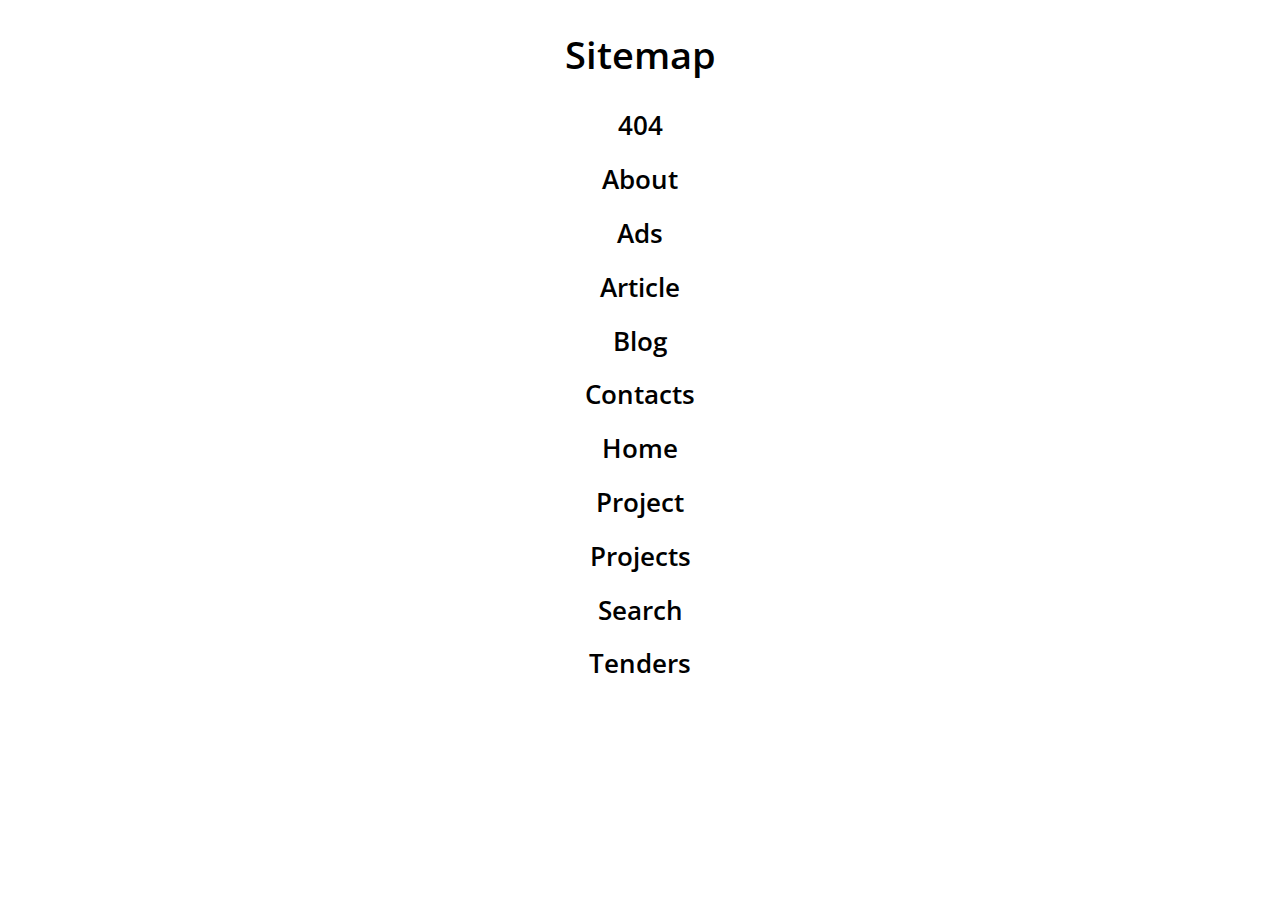
<file: app/sitemap.html>
<!doctype html>
<html lang="en">
<head>
    <meta charset="UTF-8">
    <meta name="viewport"
          content="width=device-width, user-scalable=no, initial-scale=1.0, maximum-scale=1.0, minimum-scale=1.0">
    <meta http-equiv="X-UA-Compatible" content="ie=edge">
    <title>Sitemap</title>
    <link rel="stylesheet" href="css/app.min.css">
    <style>
        div {
            display: flex;
            flex-direction: column;
            align-items: center;
            justify-content: center;
        }
        h1 {
            margin: 30px 0;
        }
        li {
            text-align: center;
        }
        li:not(:last-child) {
            margin-bottom: 20px;
        }
        a {
            text-align: center;
        }
    </style>
</head>
<body>
<div>
    <h1 class="h1">
        Sitemap
    </h1>
    <ul>
        <li>
            <a href="404.html" class="h3">
                404
            </a>
        </li>
        <li>
            <a href="about.html" class="h3">
                About
            </a>
        </li>
        <li>
            <a href="ads.html" class="h3">
                Ads
            </a>
        </li>
        <li>
            <a href="article.html" class="h3">
                Article
            </a>
        </li>
        <li>
            <a href="blog.html" class="h3">
                Blog
            </a>
        </li>
        <li>
            <a href="contacts.html" class="h3">
                Contacts
            </a>
        </li>
        <li>
            <a href="index.html" class="h3">
                Home
            </a>
        </li>
        <li>
            <a href="project.html" class="h3">
                Project
            </a>
        </li>
        <li>
            <a href="projects.html" class="h3">
                Projects
            </a>
        </li>
        <li>
            <a href="search.html" class="h3">
                Search
            </a>
        </li>
        <li>
            <a href="tenders.html" class="h3">
                Tenders
            </a>
        </li>
    </ul>
</div>

</body>
</html>
</file>
<file: app/css/app.min.css>
@import url("https://fonts.googleapis.com/css2?family=Open+Sans:ital,wght@0,300;0,400;0,500;0,600;0,700;0,800;1,300;1,400;1,500;1,600;1,700;1,800&display=swap");*{padding:0;margin:0;box-sizing:border-box;text-decoration:none;list-style:none;font-family:'Open Sans', sans-serif;color:#000}.container{display:flex;flex-direction:column;margin:0 auto;width:100%;max-width:1650px}@media (max-width: 1899px){.container{max-width:100%;padding:0 115px}}@media (max-width: 1549px){.container{padding:0 95px}}@media (max-width: 1399px){.container{padding:0 75px}}@media (max-width: 1249px){.container{padding:0 55px}}@media (max-width: 999px){.container{padding:0 35px}}@media (max-width: 759px){.container{padding:0 20px}}.mb{margin-bottom:120px}@media (max-width: 1899px){.mb{margin-bottom:110px}}@media (max-width: 1549px){.mb{margin-bottom:100px}}@media (max-width: 1399px){.mb{margin-bottom:90px}}@media (max-width: 1249px){.mb{margin-bottom:80px}}@media (max-width: 999px){.mb{margin-bottom:70px}}@media (max-width: 759px){.mb{margin-bottom:60px}}.h1{font-size:52px;line-height:130%;font-weight:600}@media (max-width: 1899px){.h1{font-size:46px}}@media (max-width: 1549px){.h1{font-size:42px}}@media (max-width: 1399px){.h1{font-size:38px}}@media (max-width: 1249px){.h1{font-size:34px}}@media (max-width: 999px){.h1{font-size:30px}}@media (max-width: 759px){.h1{font-size:26px}}.h2{font-size:44px;line-height:130%;font-weight:600}@media (max-width: 1899px){.h2{font-size:39px}}@media (max-width: 1549px){.h2{font-size:36px}}@media (max-width: 1399px){.h2{font-size:32px}}@media (max-width: 1249px){.h2{font-size:28px}}@media (max-width: 999px){.h2{font-size:26px}}@media (max-width: 759px){.h2{font-size:24px}}.h3{font-size:36px;line-height:130%;font-weight:600}@media (max-width: 1899px){.h3{font-size:32px}}@media (max-width: 1549px){.h3{font-size:29px}}@media (max-width: 1399px){.h3{font-size:26px}}@media (max-width: 1249px){.h3{font-size:24px}}@media (max-width: 999px){.h3{font-size:22px}}@media (max-width: 759px){.h3{font-size:22px}}.h4{font-size:24px;line-height:130%;font-weight:600}@media (max-width: 1899px){.h4{font-size:24px}}@media (max-width: 1549px){.h4{font-size:24px}}@media (max-width: 1399px){.h4{font-size:22px}}@media (max-width: 1249px){.h4{font-size:22px}}@media (max-width: 999px){.h4{font-size:20px}}@media (max-width: 759px){.h4{font-size:20px}}.btn-text{font-size:16px;line-height:130%;font-weight:600}@media (max-width: 1899px){.btn-text{font-size:16px}}@media (max-width: 1549px){.btn-text{font-size:16px}}@media (max-width: 1399px){.btn-text{font-size:14px}}@media (max-width: 1249px){.btn-text{font-size:14px}}@media (max-width: 999px){.btn-text{font-size:13px}}@media (max-width: 759px){.btn-text{font-size:13px}}.body-s{font-size:18px;line-height:150%;font-weight:300}@media (max-width: 1899px){.body-s{font-size:18px}}@media (max-width: 1549px){.body-s{font-size:18px}}@media (max-width: 1399px){.body-s{font-size:16px}}@media (max-width: 1249px){.body-s{font-size:16px}}@media (max-width: 999px){.body-s{font-size:15px}}@media (max-width: 759px){.body-s{font-size:15px}}.body-m{font-size:20px;line-height:150%;font-weight:400}@media (max-width: 1899px){.body-m{font-size:20px}}@media (max-width: 1549px){.body-m{font-size:20px}}@media (max-width: 1399px){.body-m{font-size:18px}}@media (max-width: 1249px){.body-m{font-size:18px}}@media (max-width: 999px){.body-m{font-size:16px}}@media (max-width: 759px){.body-m{font-size:16px}}.sub-s{font-size:14px;line-height:150%;font-weight:400}@media (max-width: 1899px){.sub-s{font-size:14px}}@media (max-width: 1549px){.sub-s{font-size:14px}}@media (max-width: 1399px){.sub-s{font-size:12px}}@media (max-width: 1249px){.sub-s{font-size:12px}}@media (max-width: 999px){.sub-s{font-size:12px}}@media (max-width: 759px){.sub-s{font-size:12px}}.sub-m{font-size:16px;line-height:150%;font-weight:400}@media (max-width: 1899px){.sub-m{font-size:16px}}@media (max-width: 1549px){.sub-m{font-size:16px}}@media (max-width: 1399px){.sub-m{font-size:14px}}@media (max-width: 1249px){.sub-m{font-size:14px}}@media (max-width: 999px){.sub-m{font-size:13px}}@media (max-width: 759px){.sub-m{font-size:13px}}.sub-l{font-size:18px;line-height:150%;font-weight:400}@media (max-width: 1899px){.sub-l{font-size:18px}}@media (max-width: 1549px){.sub-l{font-size:18px}}@media (max-width: 1399px){.sub-l{font-size:16px}}@media (max-width: 1249px){.sub-l{font-size:16px}}@media (max-width: 999px){.sub-l{font-size:15px}}@media (max-width: 759px){.sub-l{font-size:15px}}.quote{font-size:18px;font-style:italic;line-height:150%;font-weight:300}@media (max-width: 1899px){.quote{font-size:18px}}@media (max-width: 1549px){.quote{font-size:18px}}@media (max-width: 1399px){.quote{font-size:16px}}@media (max-width: 1249px){.quote{font-size:16px}}@media (max-width: 999px){.quote{font-size:15px}}@media (max-width: 759px){.quote{font-size:15px}}body.scroll{overflow:hidden}.btn{width:250px;padding:13.5px 0;display:flex;align-items:center;justify-content:center;cursor:pointer;transition-duration:.4s;background-color:#FFDD00}@media (max-width: 1549px){.btn{width:183px}}@media (max-width: 759px){.btn{width:200px}}.btn:hover{background-color:#FFCE20}.btn-red{width:250px;padding:13.5px 0;display:flex;color:#FFFFFF;align-items:center;justify-content:center;cursor:pointer;transition-duration:.4s;background-color:#AD1C29}@media (max-width: 1549px){.btn-red{width:183px}}@media (max-width: 759px){.btn-red{width:200px}}.btn-red:hover{background-color:#8A141E}.top{display:flex;align-items:center;margin-bottom:60px}@media (max-width: 1549px){.top{margin-bottom:50px}}@media (max-width: 999px){.top{margin-bottom:30px}}.top .title{margin-right:auto}@media (max-width: 999px){.top .title{margin-left:auto}}.top .title-center{margin-left:auto}.next,.prev{width:48px;height:48px;display:flex;align-items:center;justify-content:center;background-color:#AD1C29;transition-duration:.4s}@media (max-width: 999px){.next,.prev{display:none}}.next:hover,.prev:hover{background-color:#8A141E}.prev{margin-right:20px}.swiper-pagination{width:8px;height:8px;justify-content:center;position:static;margin-top:15px}.swiper-pagination-bullet{margin:0 !important;background-color:#E6E6E6;border-radius:0;transition-duration:.4s;opacity:1}.swiper-pagination-bullet:not(:last-child){margin-right:10px !important}.swiper-pagination-bullet-active{background-color:#FFDD00}.label{display:flex}.label textarea{height:144px}@media (max-width: 999px){.label textarea{height:132px}}.label .input{width:100%;padding:11px 19px;outline:none;background-color:#F8F8F8;resize:none;color:#666666;border:1px solid transparent;transition-duration:.4s}.label .input::placeholder{color:#666666}.label .input:hover{background-color:#E6E6E6}.label .input:focus{border-color:#FFDD00;background-color:#fff}.pagination{margin-top:40px;display:flex;align-items:center;justify-content:center}@media (max-width: 999px){.pagination{margin-top:20px}}.pagination__prev,.pagination__next{background-color:#999999;width:48px;height:48px;display:flex;align-items:center;justify-content:center;cursor:pointer;transition-duration:.4s}@media (max-width: 999px){.pagination__prev,.pagination__next{width:37px;height:37px}}.pagination__prev:hover,.pagination__next:hover{background-color:#8A141E}@media (max-width: 999px){.pagination__prev svg,.pagination__next svg{width:17px;height:17px}}.pagination__numbers{display:flex;align-items:center}.pagination-num{width:48px;height:48px;display:flex;align-items:center;justify-content:center;background-color:#E6E6E6;transition-duration:.4s}@media (max-width: 999px){.pagination-num{width:37px;height:37px}}.pagination-num:not(:last-child){margin-right:10px}@media (max-width: 999px){.pagination-num:not(:last-child){margin-right:5px}}.pagination-num.active{background-color:#AD1C29;color:#fff}.pagination a.pagination-num:hover{background-color:#8A141E;color:#fff}.pagination span.pagination-num{background-color:transparent}.pagination__prev{margin-right:40px}@media (max-width: 999px){.pagination__prev{margin-right:7px}}.pagination__next{margin-left:40px}@media (max-width: 999px){.pagination__next{margin-left:7px}}.btn-transparent{width:250px;padding:13.5px 0;display:flex;align-items:center;justify-content:center;cursor:pointer;color:#AD1C29;border:1px solid #AD1C29;transition-duration:.4s;background-color:transparent}@media (max-width: 1549px){.btn-transparent{width:183px}}@media (max-width: 759px){.btn-transparent{width:200px}}.btn-transparent:hover{background-color:#8A141E;border-color:#8A141E;color:#fff}.header{padding:26px 0;position:sticky;top:0;z-index:100;background-color:#fff;width:100%}@media (max-width: 1899px){.header{padding:18px 0}}@media (max-width: 999px){.header{padding:15px 0}}.header .container{flex-direction:row;align-items:center}.header__logo{display:flex;margin-top:-26px;margin-bottom:-56px;margin-right:10px}@media (max-width: 1899px){.header__logo{margin-bottom:-41px;margin-top:-18px}}@media (max-width: 1249px){.header__logo{margin-top:-9px;margin-bottom:-9px}}@media (max-width: 999px){.header__logo{margin-right:auto;margin-top:-15px;margin-bottom:-26px}}@media (max-width: 1899px){.header__logo svg{width:107px;height:107px}}@media (max-width: 1249px){.header__logo svg{height:65px;width:65px}}.header__menu{margin-right:auto;display:flex}@media (max-width: 999px){.header__menu{display:none}}.header__menu-li a{padding:12px 20px;transition-duration:.4s;background-color:transparent}@media (max-width: 1899px){.header__menu-li a{padding:12px 15px}}@media (max-width: 1249px){.header__menu-li a{padding:10px}}.header__menu-li a:hover{background-color:#FFDD00}.header__langs{display:flex;flex-direction:column;position:relative;margin-right:30px}@media (max-width: 1249px){.header__langs{margin-right:15px}}@media (max-width: 999px){.header__langs{margin-right:20px}}.header__langs:hover .header__langs-bot{opacity:1;visibility:visible}@media (max-width: 999px){.header__langs:hover .header__langs-bot{opacity:0;visibility:hidden}}@media (max-width: 999px){.header__langs.active .header__langs-bot{opacity:1;visibility:visible}}@media (max-width: 999px){.header__langs.active .header__langs-bg{opacity:.3;visibility:visible}}.header__langs-bg{display:none}@media (max-width: 999px){.header__langs-bg{background-color:#000;position:fixed;opacity:0;visibility:hidden;z-index:-1;top:58px;display:block;left:0;width:100vw;height:calc(100vh - 58px)}}.header__langs-top{display:flex}.header__langs-bot{display:flex;opacity:0;visibility:hidden;transition-duration:.2s;position:absolute;left:50%;transform:translateY(100%) translateX(-50%);bottom:0;flex-direction:column}.header__langs-bot-images{display:flex;flex-direction:column;padding:20px;background:#FFFFFF;border-top:1px solid #E6E6E6;margin-top:20px}@media (max-width: 999px){.header__langs-bot-images{margin-top:14px;border-top:none}}.header__langs-img{cursor:pointer}.header__langs-img:not(:last-child){margin-bottom:20px}.header__search{display:flex;align-items:center;background-color:#F8F8F8;padding:11px 19px;width:100%;margin-right:30px;max-width:390px;transition-duration:.4s;border:1px solid transparent}@media (max-width: 1549px){.header__search{max-width:290px}}@media (max-width: 1249px){.header__search{max-width:200px;margin-right:15px}}@media (max-width: 999px){.header__search{display:none;margin-right:0;max-width:100%}}.header__search:hover{background-color:#E6E6E6}.header__search-mob{display:none}@media (max-width: 999px){.header__search-mob{display:flex;transition-duration:.4s;position:fixed;top:58px;opacity:0;visibility:hidden;z-index:11;padding:20px;width:100%;max-width:100%}}.header__search-mob:after{content:'';background-color:#FFFFFF;width:100%;position:absolute;height:100%;top:0;z-index:1;left:0}.header__search-mob-bg{opacity:.3;top:0;background-color:#000;width:100vw;position:absolute;height:100vh;left:0;z-index:-1}.header__search-mob .header__search{display:flex;position:relative;z-index:10}@media (max-width: 999px){.header__search-mob.active{opacity:1;visibility:visible}}.header__search-remove{display:none;cursor:pointer}.header__search-btn{border:none;outline:none;display:flex;background-color:transparent;margin-right:12px}@media (max-width: 1549px){.header__search-btn{margin-right:10px}}.header__search input{border:none;width:100%;background-color:transparent;color:#666666;outline:none}.header__search input::placeholder{color:#666666}.header__search.active{border-color:#FFDD00;background-color:#fff}.header__search.active .header__search-remove{display:block}.header__search.filled .header__search-remove{display:block}@media (max-width: 999px){.header .btn{display:none}}.header__mob-btn{display:none}@media (max-width: 999px){.header__mob-btn{display:flex;margin-right:20px}}.header__burger{display:none}@media (max-width: 999px){.header__burger{display:flex}}.header__burger path{transition-duration:.4s}.header__burger.active path:nth-child(2){transform:rotate(45deg) translate(6px, -6px)}.header__burger.active path:nth-child(3){transform:rotate(-45deg) translate(-12px, 0px)}.header__burger.active path:nth-child(1){opacity:0;transform:translateX(100%)}.hero{position:relative}.hero__prev,.hero__next{top:50%;transform:translateY(-50%);z-index:20;position:absolute;background-color:#FFDD0080;width:48px;height:48px;display:flex;align-items:center;cursor:pointer;justify-content:center;transition-duration:.4s}@media (max-width: 999px){.hero__prev,.hero__next{display:none}}.hero__prev:hover,.hero__next:hover{background-color:#FFDD00}.hero__prev{left:135px}@media (max-width: 1899px){.hero__prev{left:115px}}@media (max-width: 1399px){.hero__prev{left:75px}}@media (max-width: 1249px){.hero__prev{left:55px}}@media (max-width: 999px){.hero__prev{left:35px}}.hero__next{right:135px}@media (max-width: 1899px){.hero__next{right:115px}}@media (max-width: 1399px){.hero__next{right:75px}}@media (max-width: 1249px){.hero__next{right:55px}}@media (max-width: 999px){.hero__next{right:35px}}.hero__slider{height:650px}@media (max-width: 1549px){.hero__slider{height:487px}}@media (max-width: 999px){.hero__slider{height:610px}}@media (max-width: 759px){.hero__slider{height:410px}}.hero__slide{display:flex}.hero__slide-img{position:absolute;left:0;top:0;right:0;bottom:0;width:100%;height:100%;-o-object-fit:cover;object-fit:cover}.hero__slide-text{position:absolute;left:275px;top:210px;display:flex;flex-direction:column;z-index:2;align-items:flex-start}@media (max-width: 1549px){.hero__slide-text{left:220px;top:130px}}@media (max-width: 1399px){.hero__slide-text{left:180px}}@media (max-width: 999px){.hero__slide-text{left:35px;top:226px;display:none}}@media (max-width: 759px){.hero__slide-text{top:130px;left:20px}}.hero__slide-text-mob{display:none}@media (max-width: 999px){.hero__slide-text-mob{display:flex}}.hero__slide-text span{background-color:#FFDD00;padding:6px 20px}@media (max-width: 999px){.hero__slide-text span{padding:4px 10px}}.hero__slide-text span:not(:last-child){margin-bottom:10px}@media (max-width: 999px){.hero__slide-text span:not(:last-child){margin-bottom:5px}}.hero .swiper-pagination{bottom:30px !important;position:absolute}@media (max-width: 1549px){.hero .swiper-pagination{bottom:20px !important}}.hero .swiper-pagination-bullet{border-radius:0;background-color:#FFFFFF;transition-duration:.4s;opacity:1;margin:0 !important;height:12px;width:12px}@media (max-width: 999px){.hero .swiper-pagination-bullet{width:8px;height:8px}}.hero .swiper-pagination-bullet:not(:last-child){margin-right:10px !important}.hero .swiper-pagination-bullet-active{opacity:1;background-color:#FFDD00}.news__slider{width:100%}.news__wrapper{align-items:stretch}.news__slide{display:flex;height:auto !important;flex-direction:column}.news__slide:hover .news__slide-text:after{transform:translateY(0)}.news__slide-img{position:relative;z-index:1;width:100%;display:flex;padding-top:60.37735849%}.news__slide-img img{position:absolute;top:0;left:0;width:100%;height:100%;-o-object-fit:cover;object-fit:cover}.news__slide-date{position:absolute;bottom:0;left:0;padding:15px 30px;background-color:#F8F8F8}@media (max-width: 1549px){.news__slide-date{padding:10px 25px}}@media (max-width: 999px){.news__slide-date{padding:10px 20px}}.news__slide-text{display:flex;flex-direction:column;padding:35px 30px;position:relative;height:100%}@media (max-width: 1549px){.news__slide-text{padding:30px 25px}}@media (max-width: 999px){.news__slide-text{padding:25px 20px}}.news__slide-text:after{content:'';position:absolute;left:0;z-index:-1;top:0;width:100%;transition-duration:.4s;height:100%;transform:translateY(calc(-100% + 5px));background-color:#F8F8F8}@media (max-width: 999px){.news__slide-text:after{transform:translateY(0)}}.news__slide-title{margin-bottom:15px;display:-webkit-box;-webkit-line-clamp:2;-webkit-box-orient:vertical;overflow:hidden}@media (max-width: 999px){.news__slide-title{margin-bottom:10px}}.news__slide-p{margin-top:auto;display:-webkit-box;-webkit-line-clamp:2;-webkit-box-orient:vertical;overflow:hidden}.news .btn-red{margin:40px auto 0 auto}@media (max-width: 1549px){.news .btn-red{margin-top:30px}}@media (max-width: 999px){.news .btn-red{margin-top:20px}}.news .swiper-pagination{display:none}@media (max-width: 999px){.news .swiper-pagination{display:flex}}.projects__items{display:grid;grid-template-columns:repeat(3, 1fr);grid-gap:30px}@media (max-width: 1249px){.projects__items{grid-template-columns:repeat(2, 1fr);grid-gap:30px}}@media (max-width: 999px){.projects__items{grid-gap:20px;grid-template-columns:repeat(2, 1fr)}}@media (max-width: 759px){.projects__items{grid-template-columns:1fr;grid-gap:15px}}.projects__item{display:flex;flex-direction:column;overflow:hidden}.projects__item:hover .projects__item-text:after{transform:translateY(0)}.projects__item-img{position:relative;z-index:1;padding-top:67.924528301%}@media (max-width: 1249px){.projects__item-img{height:266px;padding-top:0;max-height:266px}}@media (max-width: 999px){.projects__item-img{max-height:none;padding-top:67.924528301%;height:auto}}.projects__item-img img{position:absolute;top:0;left:0;width:100%;height:100%}.projects__item-text{display:flex;flex-direction:column;padding:35px 30px;position:relative}@media (max-width: 1549px){.projects__item-text{padding:30px 25px}}@media (max-width: 1249px){.projects__item-text{padding:25px 20px}}@media (max-width: 999px){.projects__item-text{padding:25px 20px}}.projects__item-text:after{content:'';position:absolute;left:0;z-index:-1;top:0;width:100%;transition-duration:.4s;height:100%;transform:translateY(calc(-100% + 5px));background-color:#FFDD00}.projects__item-title{margin-bottom:15px;display:-webkit-box;-webkit-line-clamp:2;-webkit-box-orient:vertical;overflow:hidden}@media (max-width: 999px){.projects__item-title{margin-bottom:10px}}.projects__item-p{display:-webkit-box;-webkit-line-clamp:2;-webkit-box-orient:vertical;overflow:hidden}.projects .btn-red{margin-top:40px;margin-left:auto;margin-right:auto}@media (max-width: 1549px){.projects .btn-red{margin-top:30px}}@media (max-width: 999px){.projects .btn-red{margin-top:20px}}@media (max-width: 999px){.projects_projects .top{margin-bottom:40px}}@media (max-width: 759px){.projects_projects .top{margin-bottom:30px}}.projects_projects .title{margin-left:0}.numbers{background-color:#FFDD00;padding:60px 0}@media (max-width: 1549px){.numbers{padding:50px 0}}@media (max-width: 999px){.numbers{padding:30px 0}}.numbers__items{display:grid;grid-template-columns:repeat(5, 1fr);grid-gap:30px}@media (max-width: 999px){.numbers__items{display:grid;grid-template-areas:'one one two two three three' 'four four four five five five';grid-gap:20px;grid-template-columns:repeat(6, 1fr)}}@media (max-width: 759px){.numbers__items{grid-template-areas:'one two' 'three four' 'five five';grid-template-columns:repeat(2, 1fr);grid-gap:20px}}.numbers__item{display:flex;align-items:center;justify-content:center;flex-direction:column}@media (max-width: 999px){.numbers__item:first-child{grid-area:one}}.contacts__right-form-labels > .numbers__item:first-child{-ms-grid-row:1;-ms-grid-column:1;-ms-grid-column-span:1}@media (max-width: 999px){.numbers__item:nth-child(2){grid-area:two}}.contacts__right-form-labels > .numbers__item:nth-child(2){-ms-grid-row:1;-ms-grid-column:3;-ms-grid-column-span:1}@media (max-width: 999px){.numbers__item:nth-child(3){grid-area:three}}.contacts__right-form-labels > .numbers__item:nth-child(3){-ms-grid-row:3;-ms-grid-column:1;-ms-grid-column-span:3}@media (max-width: 999px){.numbers__item:nth-child(4){grid-area:four}}.contacts__right-form-labels > .numbers__item:nth-child(4){-ms-grid-row:5;-ms-grid-column:1;-ms-grid-column-span:3}@media (max-width: 999px){.numbers__item:nth-child(5){grid-area:five}}.numbers__item-title{font-family:'Open Sans';font-style:normal;font-weight:600;font-size:64px;line-height:87px;color:#000000;margin-bottom:5px}@media (max-width: 1549px){.numbers__item-title{font-size:50px;line-height:68px}}@media (max-width: 999px){.numbers__item-title{font-size:34px;line-height:46px}}.help{display:grid;grid-template-columns:975fr 945fr}@media (max-width: 1249px){.help{grid-template-columns:975fr 1200fr}}@media (max-width: 999px){.help{display:flex;flex-direction:column;grid-template-columns:unset}}.help__text{margin:auto 0;padding:0 170px 0 135px;display:flex;flex-direction:column;align-items:flex-start}@media (max-width: 1899px){.help__text{padding-left:115px}}@media (max-width: 1549px){.help__text{padding:0 137px 0 95px}}@media (max-width: 1399px){.help__text{padding-left:75px}}@media (max-width: 1249px){.help__text{padding-left:55px;padding-right:55px}}@media (max-width: 999px){.help__text{padding:70px 160px 30px 35px}}@media (max-width: 759px){.help__text{padding:60px 20px 30px 20px}}.help-p{margin:30px 0 20px 0}@media (max-width: 1549px){.help-p{margin:20px 0 15px 0}}@media (max-width: 1249px){.help-p{margin:15px 0 20px 0}}.help .btn-red{margin-top:40px}@media (max-width: 1549px){.help .btn-red{margin-top:30px}}@media (max-width: 1249px){.help .btn-red{margin-top:20px}}.help__img{display:flex}.help__img img{width:100%;-o-object-fit:cover;object-fit:cover}.partners{padding:81px 0;background-color:#F8F8F8}@media (max-width: 1549px){.partners{padding:76px 0}}@media (max-width: 999px){.partners{padding:30px 0}}.partners__items{display:flex;align-items:center;justify-content:space-between}@media (max-width: 999px){.partners__items{overflow-x:auto;overflow-y:hidden;padding-left:35px;padding-right:35px;justify-content:normal;margin-left:-35px;margin-right:-35px}}@media (max-width: 759px){.partners__items{padding-left:20px;padding-right:20px;margin-left:-20px;margin-right:-20px}}.partners__items::-webkit-scrollbar{display:none}.partners__item{display:flex}@media (max-width: 1549px){.partners__item:not(:last-child){margin-right:89px}}@media (max-width: 999px){.partners__item:not(:last-child){margin-right:30px}}@media (max-width: 999px){.partners__item:first-child{width:236px;min-width:236px}}@media (max-width: 999px){.partners__item:nth-child(2){min-width:135px;width:135px}}@media (max-width: 999px){.partners__item:nth-child(3){min-width:65px;width:65px}}@media (max-width: 999px){.partners__item:nth-child(4){min-width:237px;width:237px}}@media (max-width: 999px){.partners__item:nth-child(5){min-width:156px;width:156px}}.partners__item:hover img{filter:grayscale(0)}.partners__item img{filter:grayscale(1);transition-duration:.4s}@media (max-width: 1549px){.partners__item img{width:100%;-o-object-fit:contain;object-fit:contain}}.footer{background-color:#666666;padding:60px 0 20px 0}@media (max-width: 1549px){.footer{padding-top:50px}}@media (max-width: 999px){.footer{padding-top:40px}}@media (max-width: 759px){.footer{padding-top:30px}}.footer__cols{display:flex;justify-content:space-between;padding-right:119px;padding-bottom:60px;border-bottom:1px solid #999999;margin-bottom:20px}@media (max-width: 1549px){.footer__cols{padding-right:106px;padding-bottom:50px}}@media (max-width: 1249px){.footer__cols{padding-right:0}}@media (max-width: 999px){.footer__cols{padding-bottom:30px;margin-bottom:15px;justify-content:normal;display:flex;flex-wrap:wrap}}@media (max-width: 759px){.footer__cols{flex-direction:column;flex-wrap:nowrap}}.footer__col{display:flex;flex-direction:column}@media (max-width: 759px){.footer__col:not(:last-child){margin-bottom:30px}}@media (max-width: 999px){.footer__col:first-child{width:50%}}@media (max-width: 759px){.footer__col:first-child{width:100%}}@media (max-width: 999px){.footer__col:nth-child(2){padding-right:116px;width:50%}}@media (max-width: 759px){.footer__col:nth-child(2){width:100%}}@media (max-width: 999px){.footer__col:nth-child(3){width:100%;margin-top:-18px;padding-left:349px}}@media (max-width: 759px){.footer__col:nth-child(3){width:100%;margin-top:0;padding-left:0}}.footer__logo{display:flex}@media (max-width: 1549px){.footer__logo svg{width:107px;height:107px}}@media (max-width: 999px){.footer__logo svg{height:69px;width:69px}}.footer-title{margin:40px 0 30px 0;color:#fff}@media (max-width: 1549px){.footer-title{margin-top:30px}}@media (max-width: 999px){.footer-title{margin-top:20px;margin-bottom:15px}}.footer__bot{display:flex;justify-content:space-between}@media (max-width: 759px){.footer__bot{flex-direction:column;align-items:center;justify-content:center}}.footer__left{color:#E6E6E6}@media (max-width: 759px){.footer__left{margin-bottom:10px}}.footer__right span{color:#E6E6E6;margin-right:10px}@media (max-width: 999px){.footer__right span{margin-right:5px}}.footer__right a{color:#FFFFFF}.footer__right a:hover{color:#FFDD00;text-decoration:underline}.footer__contacts{display:flex;flex-direction:column}.footer a.footer__contact{align-items:center}.footer a.footer__contact:hover p{color:#FFDD00;text-decoration:underline}.footer__contact{display:flex}.footer__contact:not(:last-child){margin-bottom:30px}@media (max-width: 999px){.footer__contact:not(:last-child){margin-bottom:15px}}.footer__contact svg{margin-right:20px}@media (max-width: 999px){.footer__contact svg{width:20px;height:20px;margin-right:10px}}.footer__contact p{color:#E6E6E6;transition-duration:.4s;display:flex;flex-direction:column}.footer__contact p span{color:inherit}.footer__contact p span:not(:last-child){margin-bottom:8px}.footer__socials{display:flex;flex-direction:column}.footer__socials-title{color:#fff;margin-bottom:20px}@media (max-width: 999px){.footer__socials-title{margin-bottom:10px}}.footer__socials-wrapper{display:flex}.footer__socials-wrapper a{background-color:#FFFFFF;width:48px;height:48px;display:flex;align-items:center;border-radius:50%;justify-content:center;transition-duration:.4s}.footer__socials-wrapper a:hover{background-color:#FFDD00}.footer__socials-wrapper a:hover path{fill:#000}.footer__socials-wrapper a:not(:last-child){margin-right:20px}.footer__socials-wrapper a path{transition-duration:.4s}.mob{position:fixed;top:58px;left:0;z-index:100;width:100%;height:calc(100% - 58px);transition-duration:.4s;pointer-events:none}.mob__cont{background-color:#fff;position:relative;padding:10px 20px 20px 20px;z-index:2;display:none}.mob__links{display:flex;margin-bottom:20px;flex-direction:column}.mob__li{display:flex;padding:20px 0;border-bottom:1px solid #E6E6E6}.mob-bg{background-color:#000000;opacity:0;visibility:hidden;position:absolute;left:0;top:0;width:100%;height:100%}.mob .btn{width:100%}.mob.active{pointer-events:auto}.mob.active .mob-bg{opacity:.3;visibility:visible}.position{margin-top:60px;position:relative;z-index:10;margin-bottom:40px}@media (max-width: 1549px){.position{margin-top:53px}}@media (max-width: 999px){.position{margin-top:31px;margin-bottom:30px}}@media (max-width: 759px){.position{margin-top:26px;margin-bottom:20px}}.position .container{flex-direction:row}.position__link{display:flex;align-items:center}.position__link span{transition-duration:.4s}.position__link:last-child{pointer-events:none}.position__link:last-child svg{display:none}.position__link:last-child span{color:#999999}.position__link svg{margin:0 5px}.position__link:hover span{color:#AD1C29}@media (max-width: 759px){.contacts .title{margin-left:0}}.contacts__top{display:grid;grid-template-columns:810fr 670fr;grid-gap:170px}@media (max-width: 1549px){.contacts__top{grid-template-columns:397fr 717fr;grid-gap:136px}}@media (max-width: 1249px){.contacts__top{grid-gap:70px}}@media (max-width: 999px){.contacts__top{grid-gap:40px;grid-template-columns:1fr}}@media (max-width: 759px){.contacts__top{grid-gap:30px}}.contacts__left{display:grid;grid-template-columns:repeat(2, 1fr);grid-gap:60px 30px;margin-bottom:auto}@media (max-width: 1549px){.contacts__left{grid-template-columns:1fr;grid-gap:0}}@media (max-width: 999px){.contacts__left{grid-template-columns:repeat(2, 1fr);grid-gap:30px 20px}}@media (max-width: 759px){.contacts__left{grid-template-columns:1fr;grid-gap:30px}}.contacts__left-item{display:flex;flex-direction:column}@media (max-width: 1549px){.contacts__left-item:nth-child(2){margin:30px 0 50px 0}}@media (max-width: 999px){.contacts__left-item:nth-child(2){margin:0}}.contacts__left-item-top{display:flex;align-items:center;margin-bottom:20px}@media (max-width: 999px){.contacts__left-item-top{margin-bottom:10px}}.contacts__left-item-top svg{margin-right:20px}@media (max-width: 999px){.contacts__left-item-top svg{margin-right:10px;width:24px;height:24px}}.contacts__left-item-bot{margin-left:50px}@media (max-width: 999px){.contacts__left-item-bot{margin-left:34px}}.contacts__right{display:flex;flex-direction:column}.contacts__right-title{margin-bottom:30px}@media (max-width: 999px){.contacts__right-title{margin-bottom:15px}}.contacts__right-form{display:flex;flex-direction:column}.contacts__right-form img{margin:30px auto 40px 0}@media (max-width: 999px){.contacts__right-form img{margin:15px auto 20px 0}}.contacts__right-form-labels{display:grid;grid-template-areas:'one two' 'three three' 'four four';grid-gap:30px}@media (max-width: 999px){.contacts__right-form-labels{grid-gap:15px 20px;grid-template-areas:'one two' 'three three' 'four four'}.contacts__right-form-labels > .numbers__item:first-child{-ms-grid-row:1;-ms-grid-column:1;-ms-grid-column-span:1}.contacts__right-form-labels > .numbers__item:nth-child(2){-ms-grid-row:1;-ms-grid-column:3;-ms-grid-column-span:1}.contacts__right-form-labels > .numbers__item:nth-child(3){-ms-grid-row:3;-ms-grid-column:1;-ms-grid-column-span:3}.contacts__right-form-labels > .numbers__item:nth-child(4){-ms-grid-row:5;-ms-grid-column:1;-ms-grid-column-span:3}}@media (max-width: 759px){.contacts__right-form-labels{grid-gap:15px;grid-template-areas:'one' 'two' 'three' 'four'}.contacts__right-form-labels > .numbers__item:first-child{-ms-grid-row:1;-ms-grid-column:1;-ms-grid-column-span:1}.contacts__right-form-labels > .numbers__item:nth-child(2){-ms-grid-row:3;-ms-grid-column:1;-ms-grid-column-span:1}.contacts__right-form-labels > .numbers__item:nth-child(3){-ms-grid-row:5;-ms-grid-column:1;-ms-grid-column-span:1}.contacts__right-form-labels > .numbers__item:nth-child(4){-ms-grid-row:7;-ms-grid-column:1;-ms-grid-column-span:1}}.contacts__right-form-labels .label:first-child{-ms-grid-row:1;-ms-grid-column:1;-ms-grid-column-span:1;grid-area:one}.contacts__right-form-labels .label:nth-child(2){-ms-grid-row:1;-ms-grid-column:3;-ms-grid-column-span:1;grid-area:two}.contacts__right-form-labels .label:nth-child(3){-ms-grid-row:3;-ms-grid-column:1;-ms-grid-column-span:3;grid-area:three}.contacts__right-form-labels .label:nth-child(4){-ms-grid-row:5;-ms-grid-column:1;-ms-grid-column-span:3;grid-area:four}@media (max-width: 999px){.numbers__item:first-child{-ms-grid-row:1;-ms-grid-column:1;-ms-grid-column-span:3}.numbers__item:nth-child(2){-ms-grid-row:1;-ms-grid-column:5;-ms-grid-column-span:3}.numbers__item:nth-child(3){-ms-grid-row:1;-ms-grid-column:9;-ms-grid-column-span:3}.numbers__item:nth-child(4){-ms-grid-row:3;-ms-grid-column:1;-ms-grid-column-span:5}.numbers__item:nth-child(5){-ms-grid-row:3;-ms-grid-column:7;-ms-grid-column-span:5}.contacts__right-form-labels .label:first-child{-ms-grid-row:1;-ms-grid-column:1;-ms-grid-column-span:3}.contacts__right-form-labels > .label:first-child{-ms-grid-row:1;-ms-grid-column:1;-ms-grid-column-span:1}.contacts__right-form-labels .label:nth-child(2){-ms-grid-row:1;-ms-grid-column:5;-ms-grid-column-span:3}.contacts__right-form-labels > .label:nth-child(2){-ms-grid-row:1;-ms-grid-column:3;-ms-grid-column-span:1}.contacts__right-form-labels .label:nth-child(3){-ms-grid-row:1;-ms-grid-column:9;-ms-grid-column-span:3}.contacts__right-form-labels > .label:nth-child(3){-ms-grid-row:3;-ms-grid-column:1;-ms-grid-column-span:3}.contacts__right-form-labels .label:nth-child(4){-ms-grid-row:3;-ms-grid-column:1;-ms-grid-column-span:5}.contacts__right-form-labels > .label:nth-child(4){-ms-grid-row:5;-ms-grid-column:1;-ms-grid-column-span:3}}@media (max-width: 759px){.numbers__item:first-child{-ms-grid-row:1;-ms-grid-column:1;-ms-grid-column-span:1}.numbers__item:nth-child(2){-ms-grid-row:1;-ms-grid-column:3;-ms-grid-column-span:1}.numbers__item:nth-child(3){-ms-grid-row:3;-ms-grid-column:1;-ms-grid-column-span:1}.numbers__item:nth-child(4){-ms-grid-row:3;-ms-grid-column:3;-ms-grid-column-span:1}.numbers__item:nth-child(5){-ms-grid-row:5;-ms-grid-column:1;-ms-grid-column-span:3}.contacts__right-form-labels .label:first-child{-ms-grid-row:1;-ms-grid-column:1;-ms-grid-column-span:1}.contacts__right-form-labels > .label:first-child{-ms-grid-row:1;-ms-grid-column:1;-ms-grid-column-span:1}.contacts__right-form-labels .label:nth-child(2){-ms-grid-row:1;-ms-grid-column:3;-ms-grid-column-span:1}.contacts__right-form-labels > .label:nth-child(2){-ms-grid-row:3;-ms-grid-column:1;-ms-grid-column-span:1}.contacts__right-form-labels .label:nth-child(3){-ms-grid-row:3;-ms-grid-column:1;-ms-grid-column-span:1}.contacts__right-form-labels > .label:nth-child(3){-ms-grid-row:5;-ms-grid-column:1;-ms-grid-column-span:1}.contacts__right-form-labels .label:nth-child(4){-ms-grid-row:3;-ms-grid-column:3;-ms-grid-column-span:1}.contacts__right-form-labels > .label:nth-child(4){-ms-grid-row:7;-ms-grid-column:1;-ms-grid-column-span:1}}@media (max-width: 999px){.contacts__right-form .btn-red{width:100%}}.contacts__bot-img{position:relative;padding-top:27.272727272%}@media (max-width: 999px){.contacts__bot-img{padding-top:0;height:250px}}.contacts__bot-img img{position:absolute;left:0;-o-object-fit:cover;object-fit:cover;top:0;width:100%;height:100%}.error{min-height:calc(100vh - 100px);background-color:#F8F8F8;margin-top:-124px;display:flex;position:relative}@media (max-width: 1899px){.error{min-height:calc(100vh - 84px)}}@media (max-width: 1549px){.error{margin-top:-117px}}@media (max-width: 999px){.error{min-height:calc(100vh - 58px);margin-top:-85px;overflow:hidden}}@media (max-width: 759px){.error{margin-top:-70px}}.error .container{margin-top:auto;margin-bottom:210px;justify-content:center;align-items:center}@media (max-width: 1549px){.error .container{margin-bottom:69px}}@media (max-width: 999px){.error .container{margin-bottom:233px}}@media (max-width: 759px){.error .container{margin-bottom:183px}}.error-img{width:100vw;position:relative;z-index:2;-o-object-fit:cover;object-fit:cover}@media (max-width: 1549px){.error-img{margin-bottom:-36px}}@media (max-width: 999px){.error-img{width:calc(100vw + 300px);margin-bottom:60px}}@media (max-width: 759px){.error-img{width:calc(100vw + 402px);margin-bottom:30px}}.error-num{position:absolute;top:90px;z-index:1;left:50%;transform:translateX(-50%)}@media (max-width: 1549px){.error-num{top:107px;width:490px;height:215px}}@media (max-width: 999px){.error-num{width:324px;top:269px;height:144px}}@media (max-width: 759px){.error-num{width:237px;height:105px;top:140px}}.error-title{margin-bottom:40px}@media (max-width: 759px){.error-title{margin-bottom:20px}}@media (max-width: 759px){.error .btn-red{width:100%}}.about{margin-top:-124px;padding-top:124px;display:flex;background-color:#F8F8F8}@media (max-width: 1549px){.about{margin-top:-117px;padding-top:117px}}@media (max-width: 999px){.about{margin-top:-85px;padding-top:70px}}@media (max-width: 759px){.about{margin-top:-70px;padding-top:70px}}.about__img{position:relative;padding-top:36.909090909%;display:flex;margin-bottom:-240px}@media (max-width: 1899px){.about__img{margin-bottom:-102px}}@media (max-width: 999px){.about__img{margin-bottom:0;padding-top:0;height:471px;margin-left:-35px;margin-right:-35px}}@media (max-width: 759px){.about__img{height:230px;padding:0 20px;margin:0 -20px}}.about__img img{position:absolute;left:0;-o-object-fit:cover;object-fit:cover;top:0;width:100%;height:100%}.about-title{left:140px;background-color:#FFDD00;padding:6px 20px;margin-right:auto;position:absolute;top:240px}@media (max-width: 1549px){.about-title{left:107px;top:212px}}@media (max-width: 1249px){.about-title{top:150px}}@media (max-width: 999px){.about-title{top:auto;left:35px;padding:6px 15px;bottom:40px}}@media (max-width: 759px){.about-title{left:20px;bottom:30px}}.about__cont{position:relative;z-index:2;padding:120px 140px;background-color:#FFFFFF;margin-left:140px;margin-right:140px}@media (max-width: 1549px){.about__cont{padding:80px 107px;margin-left:107px;margin-right:107px}}@media (max-width: 1249px){.about__cont{margin-right:60px;margin-left:60px;padding:40px 60px}}@media (max-width: 999px){.about__cont{padding:70px 35px;margin-left:-35px;margin-right:-35px}}@media (max-width: 759px){.about__cont{padding:60px 20px;margin:0 -20px}}.about__item{display:flex;flex-direction:column}@media (max-width: 999px){.about__item:not(:last-child){margin-bottom:60px}}.about__item-p,.about__item-title,.about__item-yellow,.about__item-ul,.about__item-gray,.about__item-quote{max-width:950px}@media (max-width: 1549px){.about__item-p,.about__item-title,.about__item-yellow,.about__item-ul,.about__item-gray,.about__item-quote{max-width:100%}}.about__item-title{color:#003E90;margin-bottom:30px}@media (max-width: 999px){.about__item-title{margin-bottom:15px}}.about__item-img{margin-top:40px;display:flex;position:relative;padding-top:55.045871559%}@media (max-width: 999px){.about__item-img{margin-top:20px}}.about__item-img img,.about__item-img video{-o-object-fit:cover;object-fit:cover;position:absolute;left:0;top:0;width:100%;height:100%}.about__item-p a{color:#AD1C29;transition-duration:.4s;text-decoration:underline}.about__item-p a:hover{color:#003E90}.about__item-yellow{margin-top:30px;margin-bottom:-5px;margin-right:auto}@media (max-width: 999px){.about__item-yellow{margin-top:15px}}.about__item-yellow span{position:relative}.about__item-yellow span:after{content:'';position:absolute;left:0;width:100%;bottom:5px;height:8px;background-color:#FFDD00;z-index:-1}@media (max-width: 759px){.about__item-yellow span:after{height:6px;bottom:4px}}.about__item-ul{margin:20px 0 30px 0}@media (max-width: 999px){.about__item-ul{margin:15px 0}}.about__item-ul li{padding-left:51px;position:relative}@media (max-width: 999px){.about__item-ul li{padding-left:30px}}.about__item-ul li:not(:last-child){margin-bottom:15px}@media (max-width: 999px){.about__item-ul li:not(:last-child){margin-bottom:10px}}.about__item-ul li:before{content:'';width:6px;position:absolute;height:6px;top:10.5px;left:30px;background-color:#AD1C29}@media (max-width: 999px){.about__item-ul li:before{width:5px;height:5px;top:9px;left:15px}}.about__item ol li{list-style:decimal;margin-left:30px;padding-left:10px}@media (max-width: 999px){.about__item ol li{margin-left:28px;padding-left:10px}}.about__item ol li:before{display:none}.about__item ol li::marker{color:#AD1C29;font-weight:400}.about__item-quote{margin:30px 60px;padding-left:25px;border-left:5px solid #FFDD00}@media (max-width: 1549px){.about__item-quote{margin-left:50px;margin-right:50px}}@media (max-width: 999px){.about__item-quote{margin:15px 30px;padding-left:18px;border-width:3px}}.about__item-quote span{color:#666666}.about__item-back{background:rgba(255,221,0,0.3);padding:12px 20px;margin-right:auto;margin-bottom:30px}@media (max-width: 999px){.about__item-back{padding:8px 15px;margin-right:0;margin-bottom:15px}}.about__item-gray{padding:30px 40px;background-color:#F8F8F8;margin-top:30px}@media (max-width: 999px){.about__item-gray{padding:15px 20px;margin-top:15px}}.search-title{padding:6px 20px;margin-right:auto;margin-bottom:60px;background-color:#FFDD00}@media (max-width: 1549px){.search-title{margin-bottom:50px}}@media (max-width: 999px){.search-title{margin-bottom:40px}}@media (max-width: 759px){.search-title{margin-bottom:30px}}.search__items{display:grid;grid-template-columns:repeat(3, 1fr);grid-gap:30px}@media (max-width: 1249px){.search__items{grid-template-columns:repeat(2, 1fr)}}@media (max-width: 999px){.search__items{grid-template-columns:repeat(2, 1fr);grid-gap:20px}}@media (max-width: 759px){.search__items{grid-template-columns:1fr;grid-gap:15px}}.ads-title{margin-bottom:70px}@media (max-width: 1549px){.ads-title{margin-bottom:50px}}@media (max-width: 999px){.ads-title{margin-bottom:40px}}@media (max-width: 759px){.ads-title{margin-bottom:30px}}.ads__items{display:grid;grid-template-columns:repeat(2, 1fr);grid-gap:40px 30px}@media (max-width: 1549px){.ads__items{grid-gap:30px}}@media (max-width: 999px){.ads__items{grid-gap:20px}}@media (max-width: 759px){.ads__items{grid-template-columns:1fr;grid-gap:15px}}.ads__item{display:flex;flex-direction:column;background-color:#F8F8F8;padding:40px;border-top:5px solid #FFDD00}@media (max-width: 999px){.ads__item{padding:20px}}.ads__item-title{margin-bottom:30px}@media (max-width: 999px){.ads__item-title{margin-bottom:15px}}.ads__item-items{display:flex;flex-direction:column;margin-bottom:30px;margin-top:auto}@media (max-width: 999px){.ads__item-items{margin-bottom:15px}}.ads__item-item{display:flex;align-items:center}@media (max-width: 1399px){.ads__item-item{flex-wrap:wrap}}.ads__item-item:not(:last-child){margin-bottom:15px}@media (max-width: 1399px){.ads__item-item:not(:last-child){margin-bottom:10px}}@media (max-width: 1399px){.ads__item-item svg{width:20px;height:23px}}.ads__item-item-title{margin-left:15px;margin-right:5px}@media (max-width: 1399px){.ads__item-item-title{margin-left:10px;margin-right:0;margin-bottom:5px}}.ads__item-item-date{color:#666666;font-weight:300;font-size:18px}@media (max-width: 1399px){.ads__item-item-date{width:100%;font-size:15px;padding-left:30px}}.ads__item-p{color:#666666;margin-bottom:30px}@media (max-width: 999px){.ads__item-p{margin-bottom:15px}}.ads__item-btns{display:grid;grid-template-columns:repeat(2, 1fr);grid-gap:30px;margin-top:auto}@media (max-width: 1249px){.ads__item-btns{grid-template-columns:1fr;grid-gap:10px}}.ads__item-btns div{width:100%}.blog .title{margin-left:0}.blog__items{display:grid;grid-template-columns:repeat(3, 1fr);grid-gap:30px}@media (max-width: 1249px){.blog__items{grid-template-columns:repeat(2, 1fr);grid-gap:30px}}@media (max-width: 999px){.blog__items{grid-template-columns:repeat(2, 1fr);grid-gap:20px}}@media (max-width: 759px){.blog__items{grid-template-columns:1fr;grid-gap:15px}}.article__cont{padding:0 280px}@media (max-width: 1549px){.article__cont{padding:0 213px}}@media (max-width: 1399px){.article__cont{padding:0 150px}}@media (max-width: 999px){.article__cont{padding:0 90px}}@media (max-width: 759px){.article__cont{padding:0}}.article-date{color:#999999}.article-title{margin:30px 0}@media (max-width: 999px){.article-title{margin:10px 0}}.article-sub{color:#666666;padding-bottom:30px;border-bottom:5px solid #FFDD00;margin-bottom:60px}@media (max-width: 1549px){.article-sub{margin-bottom:50px}}@media (max-width: 999px){.article-sub{padding-bottom:15px;margin-bottom:30px}}.article__items{display:flex;flex-direction:column}.article__item{display:flex;flex-direction:column}.article__item:not(:last-child){margin-bottom:60px}@media (max-width: 1549px){.article__item:not(:last-child){margin-bottom:50px}}@media (max-width: 999px){.article__item:not(:last-child){margin-bottom:30px}}.article__item-img{width:100%;display:flex;flex-direction:column}.article__item-img img{-o-object-fit:cover;object-fit:cover}.article__item-img figcaption{color:#666666;text-align:center;background-color:#F8F8F8;padding:10px 30px}@media (max-width: 999px){.article__item-img figcaption{padding:10px 20px}}.article__item-title{color:#003E90;margin-bottom:30px}@media (max-width: 999px){.article__item-title{margin-bottom:15px}}.article__item-p{color:#666666;margin-bottom:40px}@media (max-width: 999px){.article__item-p{margin-bottom:20px}}.article__item-yellow{padding:50px 50px 50px 30px;background-color:#fd0;margin-bottom:60px;margin-top:-30px}@media (max-width: 1549px){.article__item-yellow{margin-top:-20px;margin-bottom:50px;padding:40px 50px 40px 30px}}@media (max-width: 999px){.article__item-yellow{margin-top:0;margin-bottom:30px;padding:30px 30px 30px 20px}}@media (max-width: 759px){.article__item-yellow{padding:30px 30px 30px 15px;margin-top:-15px}}.article__item-yellow-ul li{padding-left:51px;position:relative}@media (max-width: 999px){.article__item-yellow-ul li{padding-left:30px}}.article__item-yellow-ul li:not(:last-child){margin-bottom:15px}.article__item-yellow-ul li:before{content:'';width:6px;position:absolute;height:6px;top:10.5px;left:30px;background-color:#AD1C29}@media (max-width: 999px){.article__item-yellow-ul li:before{width:5px;height:5px;top:9px;left:15px}}
</file>
